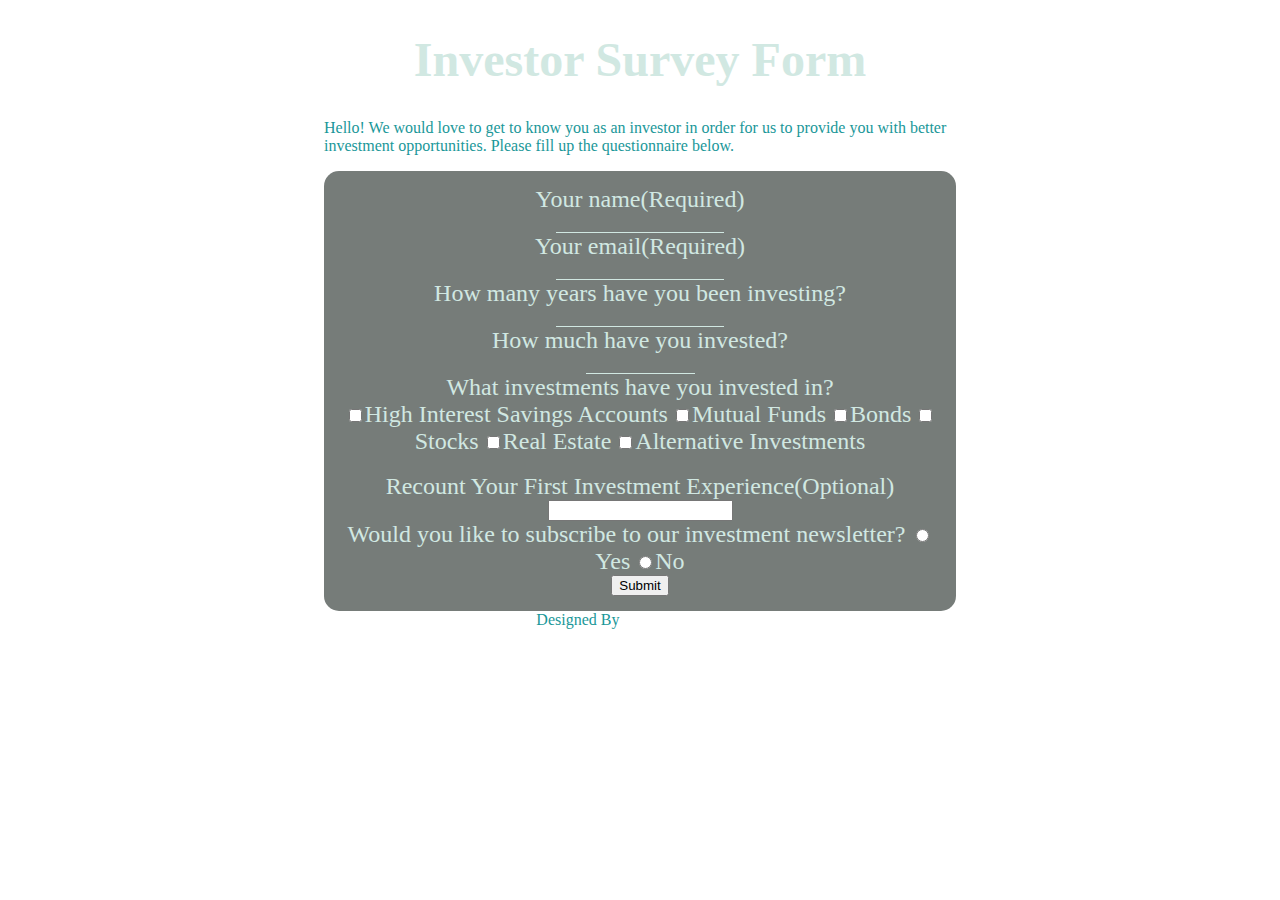
<file: index.html>
<!DOCTYPE html>
<html lang="en">
<head>
    <meta charset="UTF-8">
    <meta name="viewport" content="width=device-width, initial-scale=1.0">
    <title> Survey Form - RJ Web Developer</title>
    <link rel="stylesheet" type="text/css" href="stylesheet.css">


</head>
<div id="body-div">
    <h1 id="title"> Investor Survey Form </h1>
    <div id="description-div">
        <p id="description"> Hello! We would love to get to know you as an investor in order for us to
            provide you
            with better investment opportunities. Please fill up the questionnaire below. </p>
    </div>

    <div id="form-div">
        <form id="survey-form" method='POST' action="submit-form.php">
         
            <div id="input-not-submit">
                <label id="name-label"> Your name(Required) </label> 
                <br>
                <input type=text name=name id=name minlength=4 maxlength=200 required />
                <br>



                <label id="email-label"> Your email(Required) </label> 
                <br>
                <input type=email name=email id=email minlength=4 maxlength=200 />
                <br>


                <label id="number-label"> How many years have you been investing?</label>
                <br>
                <input type=number name=yearsinvesting id=yearsinvesting max=100 required />
                <br>


                <label id="dropdown-label"> How much have you invested?</label>
                <br>
                <input type=number name=investedamount id=investedamount min=0 max=9999999999 />
                <br>



                <label id="checkbox-label"> What investments have you
                    invested in?</label> <br>
                    <input type=checkbox class=cboption name="investments" value="High Interest Savings Accounts"><label for="High Interest Savings Accounts">High Interest Savings Accounts</label>
                    <input type=checkbox class=cboption name="investments" value="Mutual Funds"><label for="Mutual Funds">Mutual Funds</label>
                    <input type=checkbox class=cboption name="investments" value="Bonds"><label for="Bonds">Bonds</label>
                    <input type=checkbox class=cboption name="investments" value="Stocks"><label for="Stocks">Stocks</label>
                    <input type=checkbox class=cboption name="investments" value="Real Estate"><label for="Real Estate">Real Estate</label>
                    <input type=checkbox class=cboption name="investments" value="Alternative Investments"><label for="Alternatives">Alternative Investments</label>
            </div>
            <br>



            <label id="textareadesc">
                Recount
                Your
                First
                Investment
                Experience(Optional)
            </label>
            <br>
            <input type=textarea name=investmentstory id=investmentstory maxlength=2500/>
            <br>
            <label id="radio-label">
                Would
                you
                like
                to
                subscribe
                to
                our
                investment
                newsletter?
            </label>
            <input type=radio class=cboption name="newsletter" value="Yes"><label for="newsletter">Yes</label>
            <input type=radio class=cboption name="newsletter" value="No"><label for="no">No</label><br>

         
            <input type='submit' id='submitbtn' name="Submit" value='Submit'>
            <br>



    </div>


    </form>
    

</div>

</body>
<footer>
Designed By <a id="white-link" href="https://rjwebdeveloper.com">RJ Web Developer</a>
</footer>
</html>
</file>
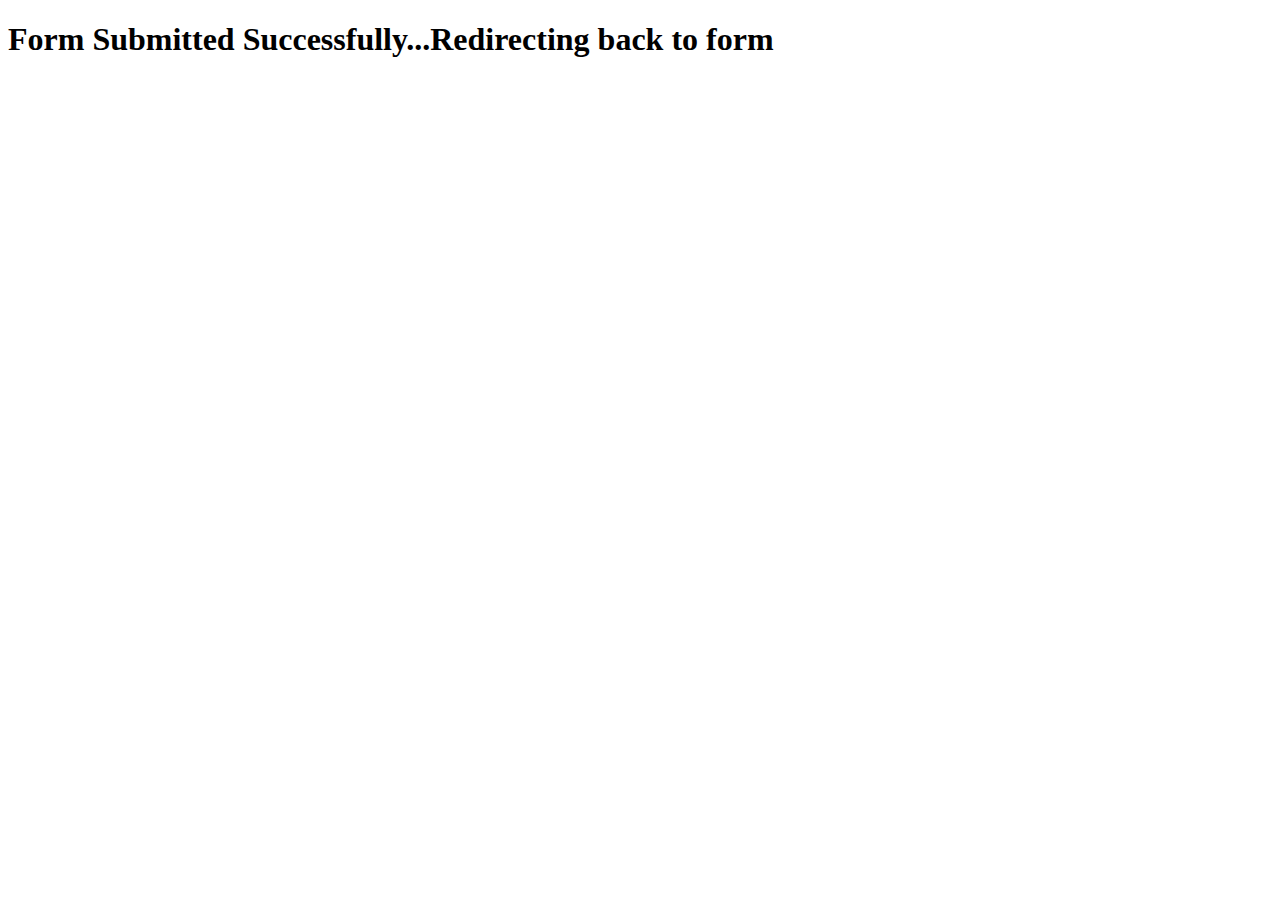
<file: form-success.html>
<!DOCTYPE html>
<html lang="en">
  <head>
    <meta charset="UTF-8" />
    <meta name="viewport" content="width=device-width, initial-scale=1.0" />
    <meta http-equiv="Refresh" content="3; url=index.html" />
  </head>
  <body>
    <h1>Form Submitted Successfully...Redirecting back to form</h1>
  </body>
</html>
</file>
<file: stylesheet.css>
body {
  background-image: url("https://farm8.staticflickr.com/7901/33543306398_c9dcbd25b5_k.jpg");
}

h1 {
  font-family: "ZCOOL XiaoWei", serif;
  font-size: 48px;
  text-align: center;
  color: #d1e8e2;
}

#form-div {
  background-color: rgba(44, 53, 49, 0.65);
  text-align: center;
  padding: 15px;
  border-radius: 15px;
}

#description {
  color: #1a9799;
}

label {
  font-family: "ZCOOL XiaoWei", serif;
  color: #d1e8e2;
  font-size: 24px;
}

#input-not-submit input {
  font-family: "ZCOOL XiaoWei", serif;
  color: #d1e8e2;
  background: transparent;
  border: 0;
  outline: 0;
  border-bottom: 1px solid #d1e8e2;
}

input:focus {
  border-bottom: 1px solid #ffcb9a;
}

select {
  color: #ffcb9a;
  background-color: #2c3531;
}

select:focus {
  border: #ffcb9a;
  outline: #ffcb9a;
}

.checkbox-flex {
  display: flex;
  flex-wrap: wrap;
  flex-direction: row;
  width: 50%;
  margin-left: 15%;
  margin-right: 15%;
  list-style: none;
  padding: 0;
}

@media screen and (max-width: 991.9px) {
  .checkbox-flex {
    display: block;
  }
}

.checkbox-flex li {
  padding: 1.5%;
}

.dropdownoptions {
  flex-basis: 200px;
  color: #d1e8e2;
  font-family: "ZCOOL XiaoWei", serif;
  list-style: none;
  padding: 0;
}

footer {
  color: #1a9799;
  text-align: center;
  font-family: "ZCOOL XiaoWei", serif;
}

#body-div {
  margin-left: 25%;
  margin-right: 25%;
}

hr {
  color: rgba(0, 0, 0, 0);
  border-color: rgba(0, 0, 0, 0);
}

@media screen and (max-width: 1200px) {
  #body-div {
    margin-left: 0;
    margin-right: 0;
  }

  #checkbox-flex {
    width: 100%;
    display: block;
  }

  .dropdownoptions {
    flex-basis: 100%;
  }
}

#submit-btn {
  border-color: #ffcb9a !important;
  background-color: #2c3531;
  padding: 10px;
  color: #ffcb9a !important;
}

.recaptcha-div {
  margin: auto;
  width: 50%;
}

@media screen and (max-width: 991.9px) {
  .recaptcha-div {
    transform: scale(0.75);
    width: 100%;
  }
}

#white-link {
  color: white;
}

.errors {
  color: red;
}

.errors li {
  list-style: none;
}
</file>
